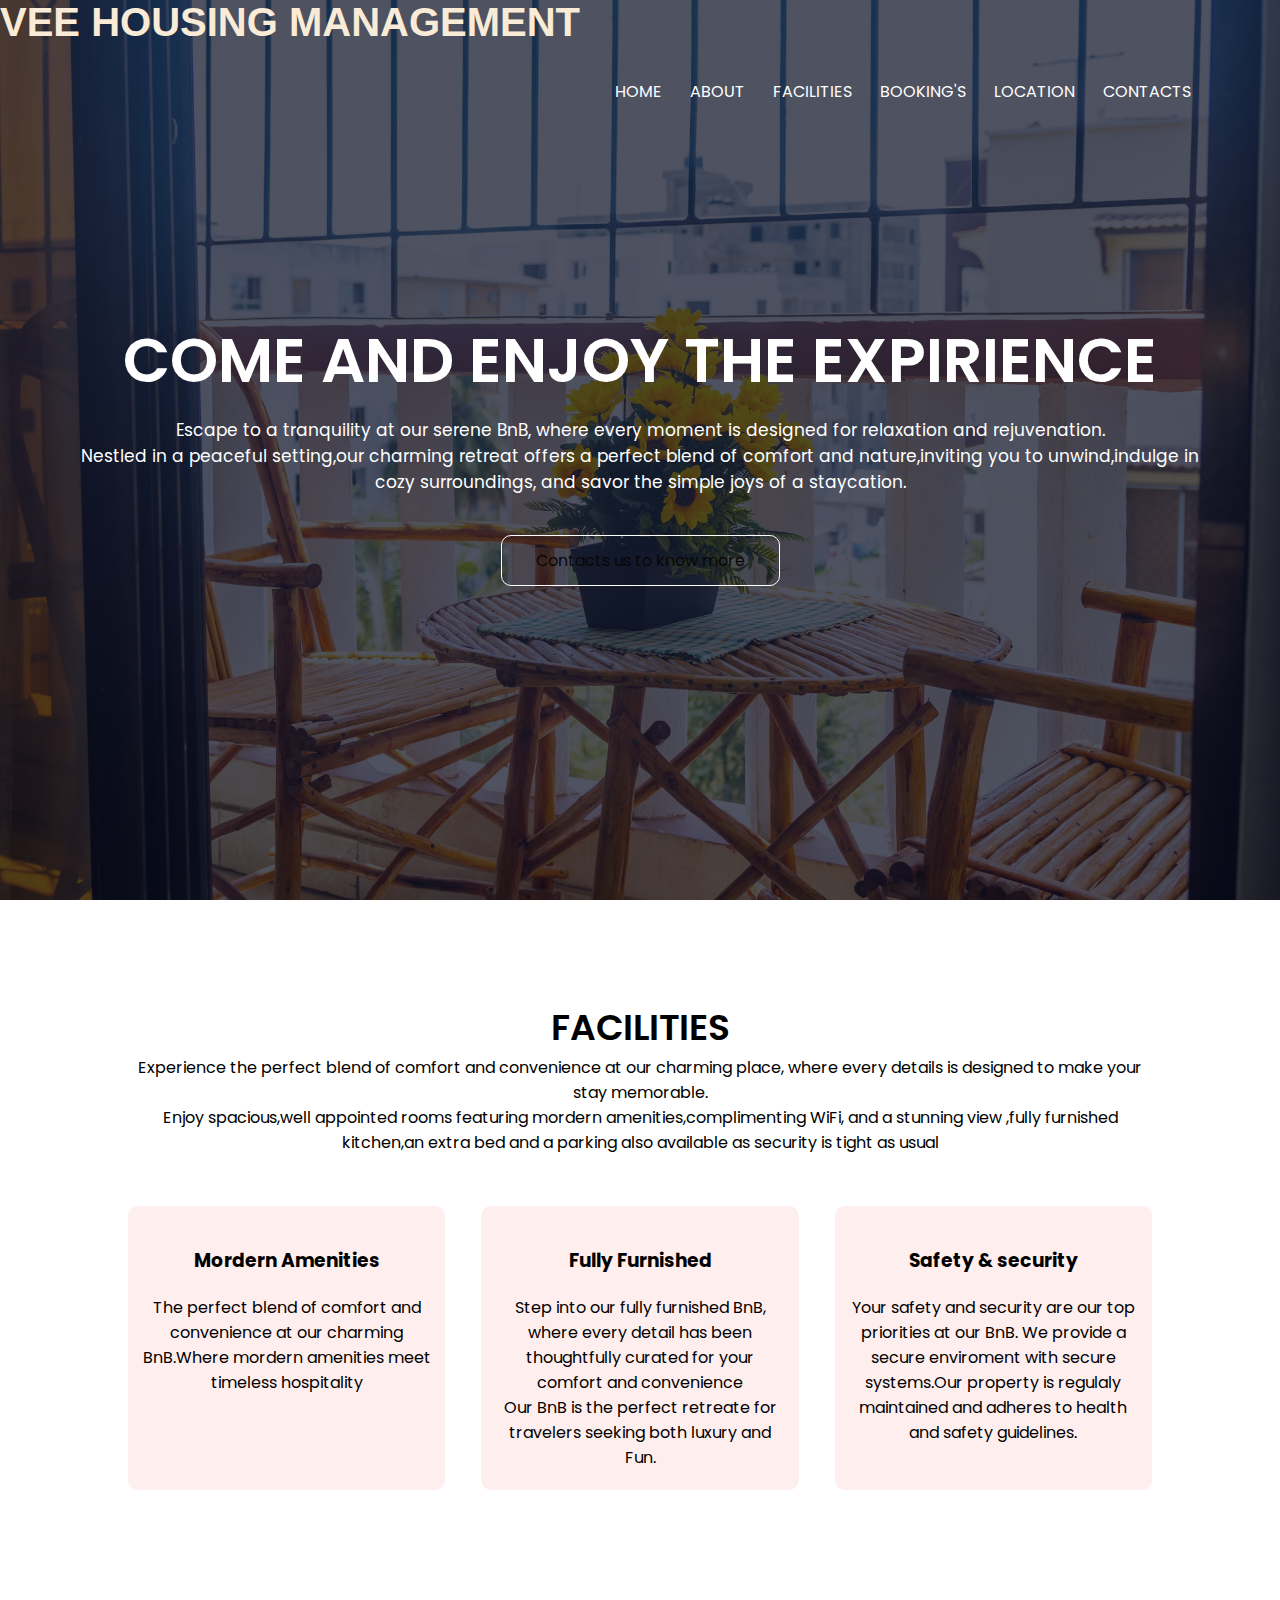
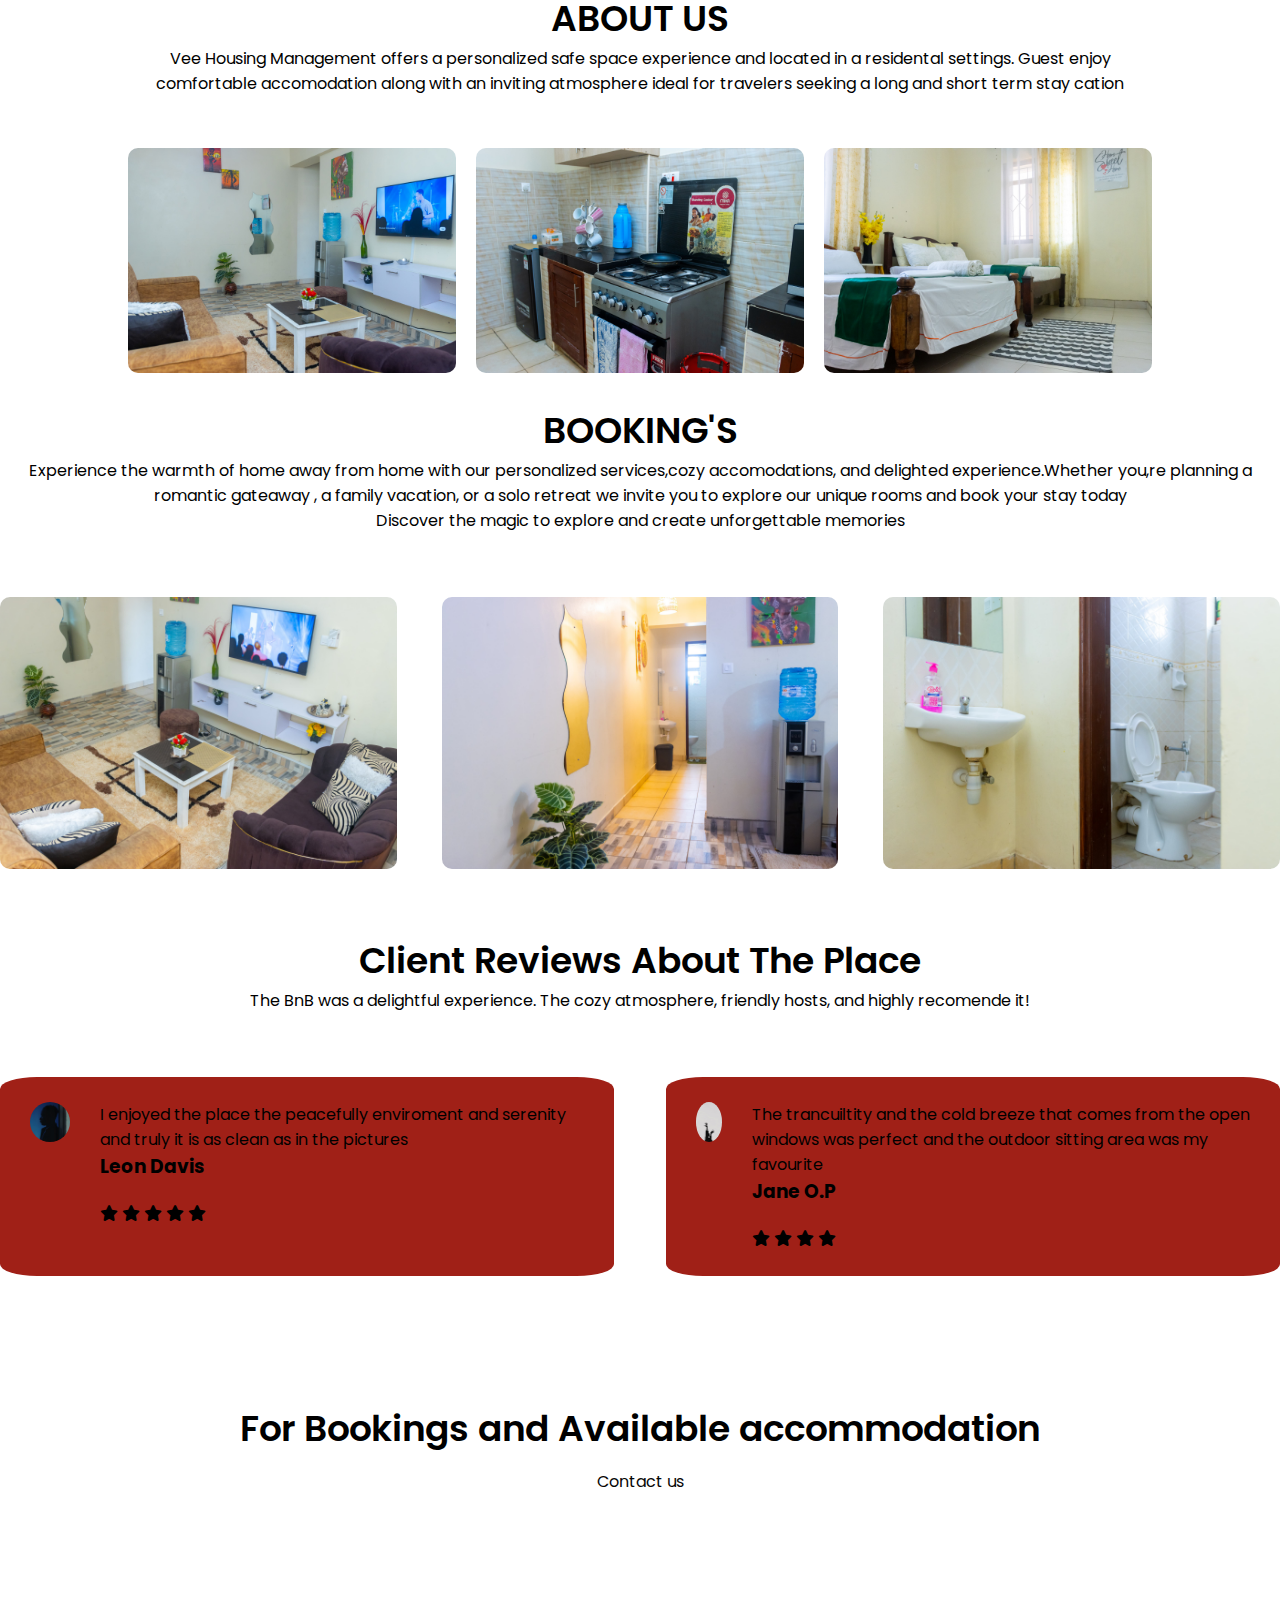
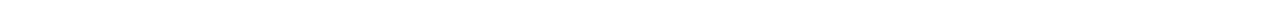
<file: index.html>
<!DOCTYPE html>
<html lang="en">
<head>
    <meta charset="UTF-8">
    <meta name="viewport" content="width=device-width, initial-scale=1.0">
    <title>VEE HOUSING MANAGEMENT</title>
    <link rel="stylesheet" href="style.css">
    <link rel="stylesheet" href="https://cdnjs.cloudflare.com/ajax/libs/font-awesome/6.7.2/css/all.min.css"/>
    
</head>
<body>
    <section class="header">
        <h2>VEE HOUSING MANAGEMENT</h2>
        <nav>
            <div class="nav-links" id="nav-links">
                <i class="fa fa-times-circle" onclick="hidemenu()"></i>
                <ul>
                    <li><a href="index.html">HOME</a></li>
                    <li><a href="about.html.html">ABOUT</a></li>
                    <li><a href="Facilities.html.html">FACILITIES</a></li>
                    <li><a href="Bookings.html.html">BOOKING'S</a></li>
                    <li><a href="Location.html.html">LOCATION</a></li>
                    <li><a href="Contacts.html.html">CONTACTS</a></li>
                </ul>
            </div>
            <i class="fa fa-bars"  onclick="showmenu()"></i>
        </nav>
    <div class="text-box">
        <h1>COME AND ENJOY THE EXPIRIENCE</h1>
        <P>Escape to a tranquility at our serene BnB, where every moment is designed for relaxation and rejuvenation.<br>Nestled in a peaceful setting,our charming retreat offers a perfect blend of comfort and nature,inviting you to unwind,indulge in cozy surroundings, and savor the simple joys of a staycation.
        </P>
        <a href="Bookings.html.html"class="hero-btn">Contacts us to know more</a>
    </div>

    </section>
<!-------------------facilities----->
<section class="FACILITIES">
    <h1>FACILITIES</h1>
    <p1>Experience the perfect blend of comfort and convenience at our charming place, where every details is designed to make your stay memorable.<br>Enjoy spacious,well appointed rooms featuring mordern amenities,complimenting WiFi, and a stunning view ,fully furnished kitchen,an extra bed and a parking also available as security is tight as usual </p1>
    <div class="row">
        <div class="FACILITIES-col">
            <h3>Mordern Amenities</h3>
            <p>The perfect blend of comfort and convenience at our charming BnB.Where mordern amenities meet timeless hospitality </p>
        </div>
        <div class="FACILITIES-col">
            <h3>Fully Furnished </h3>
            <p>Step into our fully furnished BnB, where every detail has been thoughtfully curated for your comfort and convenience<br>Our BnB is the perfect retreate for travelers seeking both luxury and Fun.</p>
        </div>
        <div class="FACILITIES-col">
            <h3>Safety & security</h3>
            <p>Your safety and security are our top priorities at our BnB. We provide a secure enviroment with secure systems.Our property is regulaly maintained and adheres to health and safety guidelines.</p>
        </div>
    </div>
</section>
<!----------------ABOUT--------------->
<section class="ABOUT">
    <h1>ABOUT US</h1>
    <p1>Vee Housing Management offers a personalized safe space experience and located in a residental settings. Guest enjoy comfortable accomodation along with an inviting atmosphere ideal for travelers seeking a long and short term stay cation</p1>
    <div class="row">
        <div class="about-col">
            <img src="images/IMG-20250129-WA0105.jpg">
            <div class="layer">    
            </div>
        </div>
        <div class="about-col">
            <img src="images/IMG-20250129-WA0129.jpg">
            <div class="layer">    
            </div>
        </div>
        <div class="about-col">
            <img src="images/IMG-20250129-WA0084.jpg">
            <div class="layer">    
            </div>
        </div>
    </div>
</section>
<!-----------Bookings-----------> 
<section>
    <class class="bookings">
        <h1>BOOKING'S</h1>
        <p>Experience the warmth of home away from home with our personalized services,cozy accomodations, and delighted experience.Whether you,re planning a romantic gateaway , a family vacation, or a solo retreat we invite you to explore our unique rooms and book your stay today<br>Discover the magic to explore and create unforgettable memories</p>



        <div class="row">
            <div class="bookings-col">
                <img src="images/IMG-20250129-WA0101.jpg">
            </div>
            <div class="bookings-col">
                <img src="images/IMG-20250130-WA0063.jpg">
            </div>
            <div class="bookings-col">
                <img src="images/IMG-20250129-WA0078.jpg">
            </div>
        </div>
</section>

<!--------------Reviews------------------>
<section>
    <class class="Reviews">
<h1>Client Reviews About The Place</h1>
<p>The BnB was a delightful experience. The cozy atmosphere, friendly hosts, and highly recomende it!</p>
<div class="row">
    <div class="Reviews-col">
        <img src="images/IMG_20230710_184607_995.jpg" >
        <div>
            <p>I enjoyed the place the peacefully enviroment and serenity and truly it is as clean as in the pictures</p>
            <h3>Leon Davis</h3>
            <i class="fa fa-star"></i>
            <i class="fa fa-star"></i>
            <i class="fa fa-star"></i>
            <i class="fa fa-star"></i>
            <i class="fa fa-star"></i>
        </div>
    </div>
    <div class="Reviews-col">
        <img src="images/d3b48c102e392fcb789c75c3fb87495b.jpg" >
        <div>
            <p>The trancuiltity and the cold breeze that comes from the open windows was perfect and the outdoor sitting area was my favourite</p>
            <h3>Jane O.P</h3>
            <i class="fa fa-star"></i>
            <i class="fa fa-star"></i>
            <i class="fa fa-star"></i>
            <i class="fa fa-star"></i>
        </div>
    </div>
</div>
</section>
<!-----------call to know more-->
<section class="ctkm">
    <h1>For Bookings and Available accommodation</h1>
        <a href=""class="hero-btn">Contact us</a>
    
</section>
    
<!--------javascript for toggle Menu-->
<script>
    var navlinks= document.getElementById("nav-links")
    function showmenu(){
        navlinks.style.right = "0";
    }
    function hidemenu(){
        navlinks.style.right ="-200px"
    }
</script>


</body>
</html>
</file>
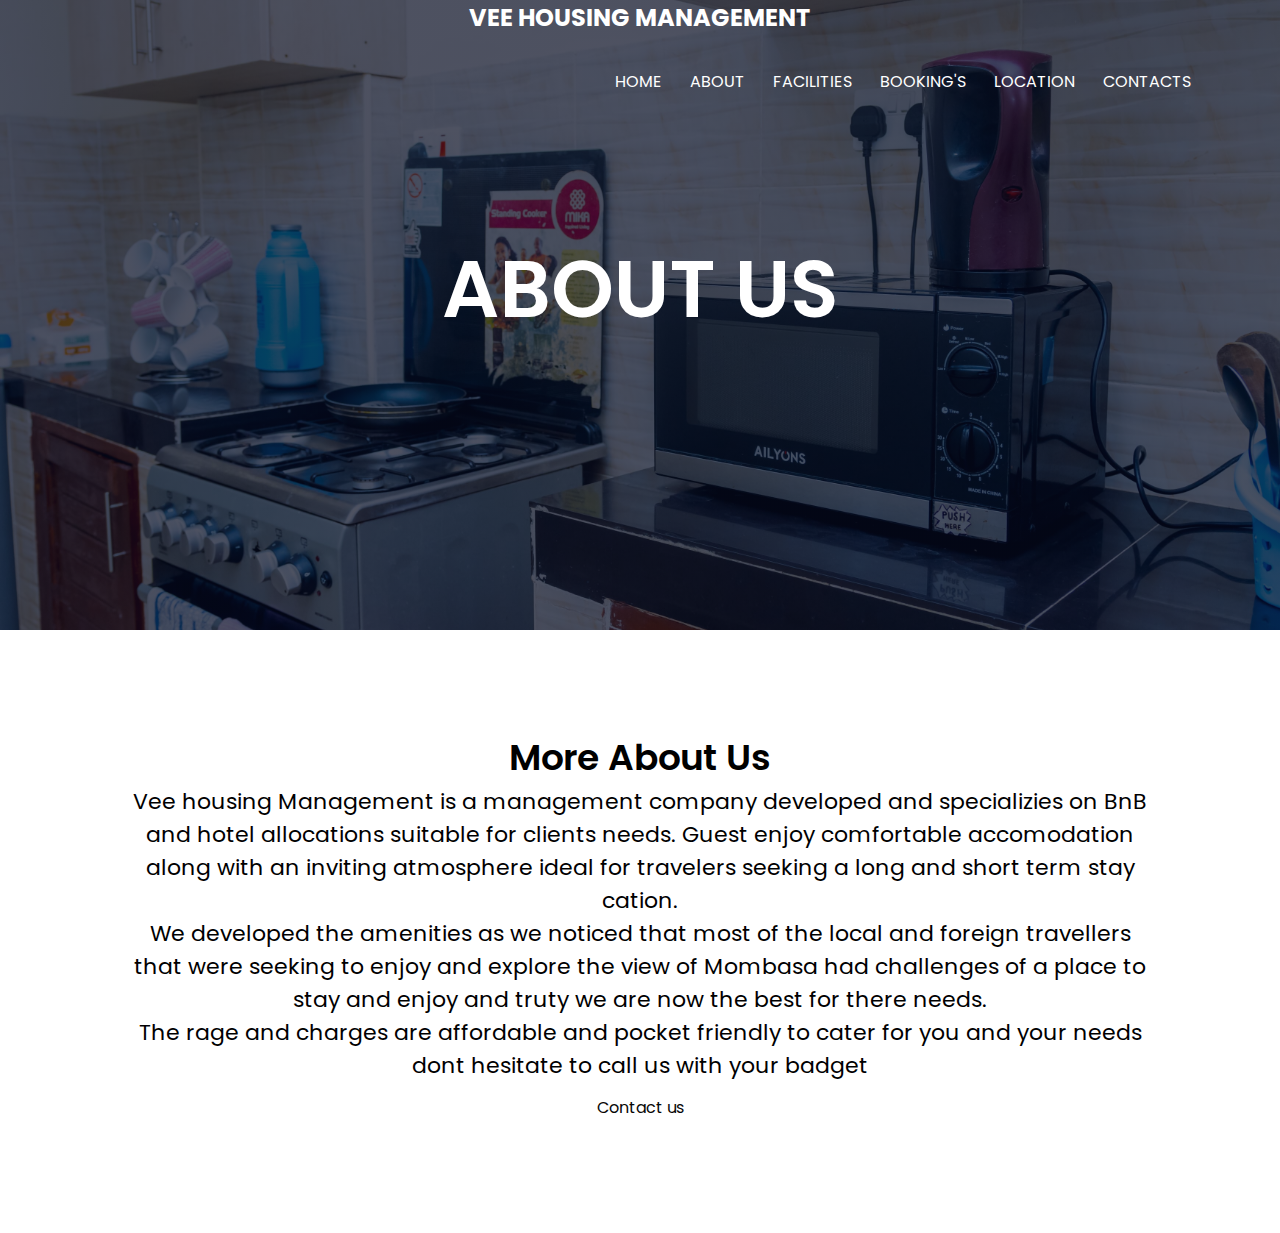
<file: about.html.html>
<!DOCTYPE html>
<html lang="en">
<head>
    <meta charset="UTF-8">
    <meta name="viewport" content="width=device-width, initial-scale=1.0">
    <title>VEE HOUSING MANAGEMENT</title>
    <link rel="stylesheet" href="style.css">
    <link rel="stylesheet" href="https://cdnjs.cloudflare.com/ajax/libs/font-awesome/6.7.2/css/all.min.css"/>
    
</head>
<body>
    <section class="sub-header">
        <h2>VEE HOUSING MANAGEMENT</h2>
        <nav>
            <div class="nav-links" id="nav-links">
                <i class="fa fa-times-circle" onclick="hidemenu()"></i>
                <ul>
                    <li><a href="index.html">HOME</a></li>
                    <li><a href="about.html.html">ABOUT</a></li>
                    <li><a href="Facilities.html.html">FACILITIES</a></li>
                    <li><a href="Bookings.html.html">BOOKING'S</a></li>
                    <li><a href="Location.html.html">LOCATION</a></li>
                    <li><a href="Contacts.html.html">CONTACTS</a></li>
                </ul>
            </div>
            <i class="fa fa-bars"  onclick="showmenu()"></i>
        </nav>
        <h1>ABOUT US</h1>
    
</section>
<!-----------call to know more-->
<section class="ctkm">
    <h1>More About Us</h1>
    <p>Vee housing Management is a management company developed and specializies on BnB and hotel allocations suitable for clients needs. Guest enjoy comfortable accomodation along with an inviting atmosphere ideal for travelers seeking a long and short term stay cation.<br>We developed the amenities as we noticed that most of the local and foreign travellers that were seeking to enjoy and explore the view of Mombasa had challenges of a place to stay and enjoy and truty we are now the best for there needs.<br>The rage and charges are affordable and pocket friendly to cater for you and your needs dont hesitate to call us with your badget  </p>
      <a href="Bookings.html.html"class="hero-btn">Contact us</a> 
     
</section>
    
<!--------javascript for toggle Menu-->
<script>
    var navlinks= document.getElementById("nav-links")
    function showmenu(){
        navlinks.style.right = "0";
    }
    function hidemenu(){
        navlinks.style.right ="-200px"
    }
</script>


</body>
</html>
</file>
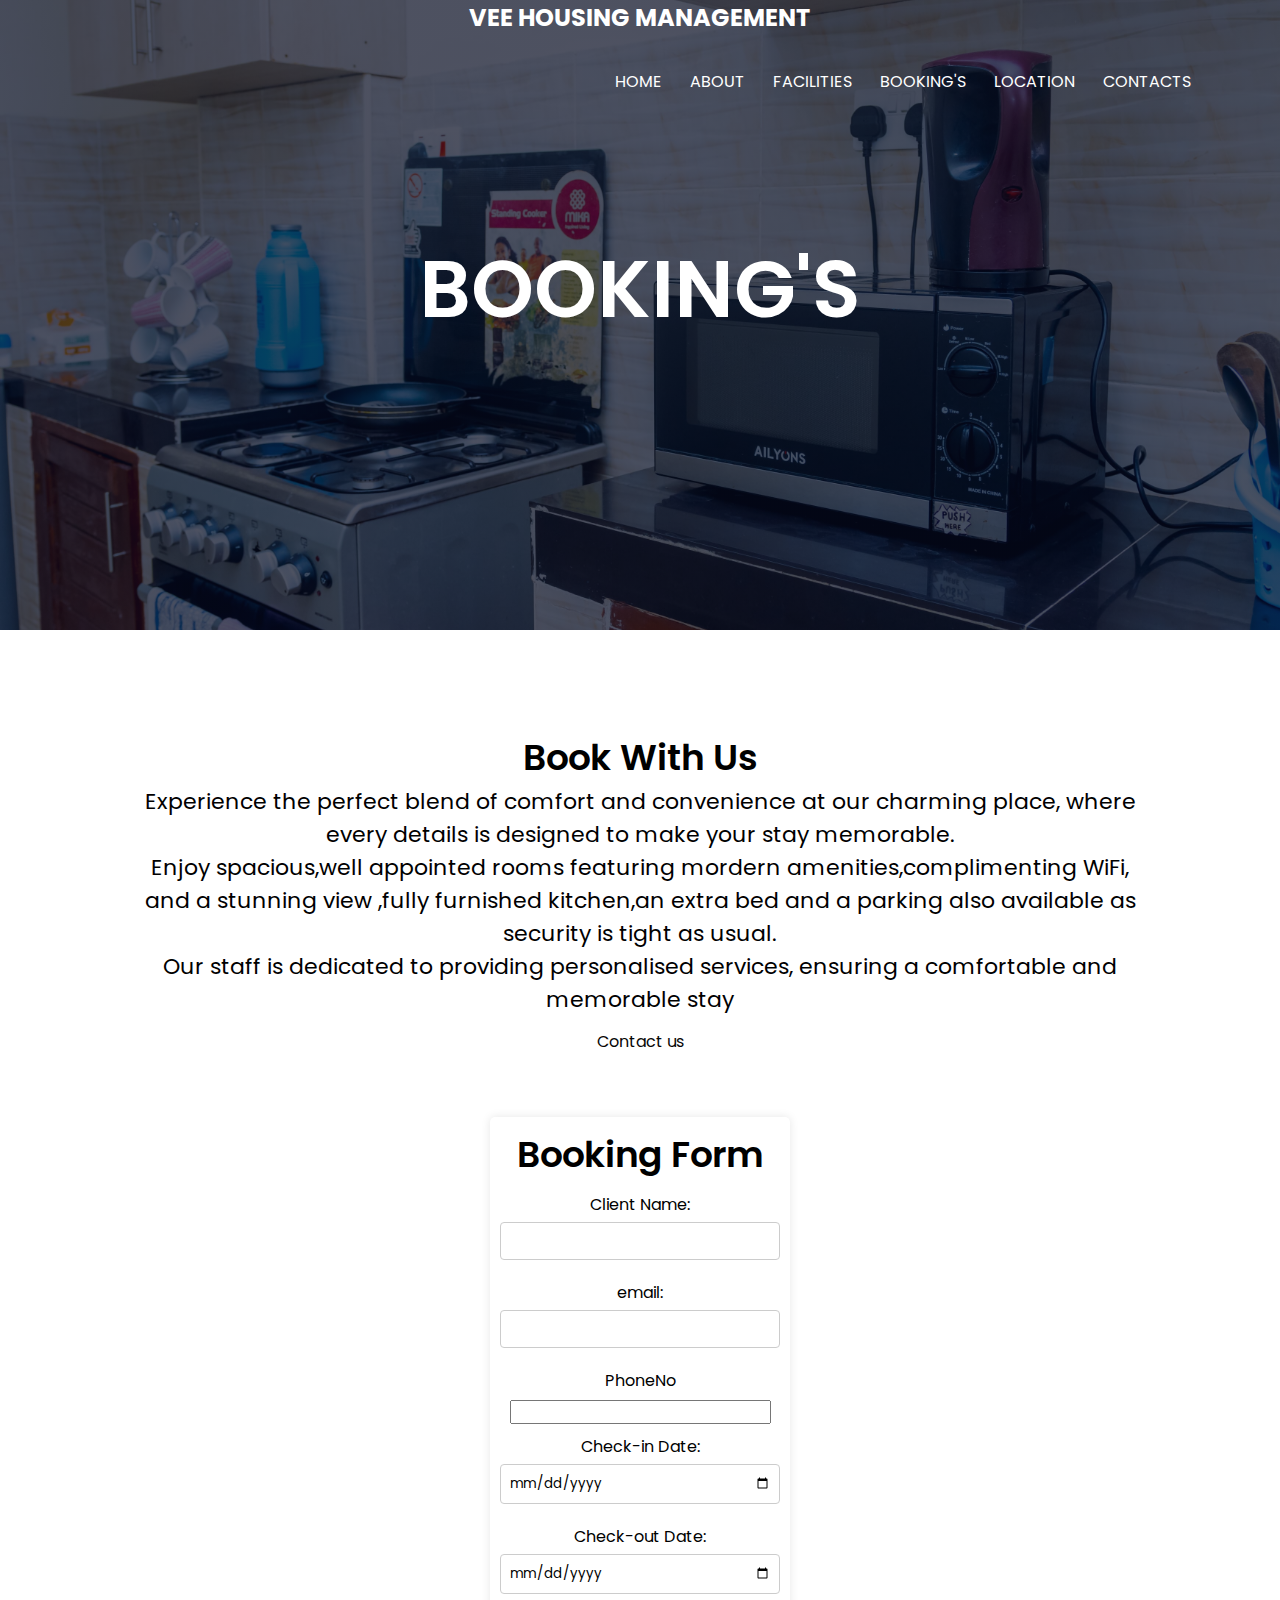
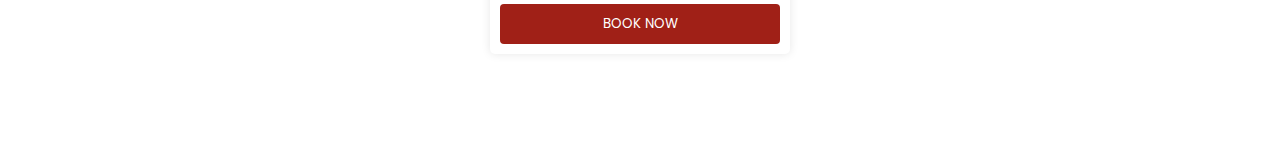
<file: Bookings.html.html>
<!DOCTYPE html>
<html lang="en">
<head>
    <meta charset="UTF-8">
    <meta name="viewport" content="width=device-width, initial-scale=1.0">
    <title>VEE HOUSING MANAGEMENT</title>
    <link rel="stylesheet" href="style.css">
    <link rel="stylesheet" href="https://cdnjs.cloudflare.com/ajax/libs/font-awesome/6.7.2/css/all.min.css"/>

    
</head>
<body>
    <section class="sub-header">
        <h2>VEE HOUSING MANAGEMENT</h2>
        <nav>
            <div class="nav-links" id="nav-links">
                <i class="fa fa-times-circle" onclick="hidemenu()"></i>
                <ul>
                    <li><a href="index.html">HOME</a></li>
                    <li><a href="about.html.html">ABOUT</a></li>
                    <li><a href="Facilities.html.html">FACILITIES</a></li>
                    <li><a href="Bookings.html.html">BOOKING'S</a></li>
                    <li><a href="Location.html.html">LOCATION</a></li>
                    <li><a href="Contacts.html.html">CONTACTS</a></li>
                </ul>
            </div>
            <i class="fa fa-bars"  onclick="showmenu()"></i>
        </nav>
        <h1>BOOKING'S</h1>
    
</section>
<!-----------call to know more-->
<section class="ctkm">
    <h1>Book With Us</h1>
    <p>Experience the perfect blend of comfort and convenience at our charming place, where every details is designed to make your stay memorable.<br>Enjoy spacious,well appointed rooms featuring mordern amenities,complimenting WiFi, and a stunning view ,fully furnished kitchen,an extra bed and a parking also available as security is tight as usual.<br>Our staff is dedicated to providing personalised services, ensuring a comfortable and memorable stay  </p>
    <a href="Bookings.html.html"class="hero-btn">Contact us</a> 

<!---------------BOOKING TABLE------>
<section>
    <div class="container"> 
        <h1>Booking Form</h1> 
        <form action="https://formsubmit.co/leondaviseso@gmail.com" method="POST">
            <label for="clientName">Client Name:</label> 
            <input type="text" id="clientName" name="clientName" required> 
            <label for="email">email:</label>
           <input type="text"  id="email" name="email" required>
           <label for="PhoneNo">PhoneNo</label>
           <input type="Digits" id="PhoneNo" name="PhoneNo" required>
            <label for="checkIn">Check-in Date:</label> 
            <input type="date" id="checkIn" name="checkIn" required> 
            <label for="checkOut">Check-out Date:</label> 
            <input type="date" id="checkOut" name="checkOut" required> 
            <button type="submit"onclick>BOOK NOW</button>

        </form> 

    </div> 
</section>



<!--------javascript for toggle Menu-->
<script>
    var navlinks= document.getElementById("nav-links")
    function showmenu(){
        navlinks.style.right = "0";
    }
    function hidemenu(){
        navlinks.style.right ="-200px"
    }
</script>


</body>
</html>
</file>
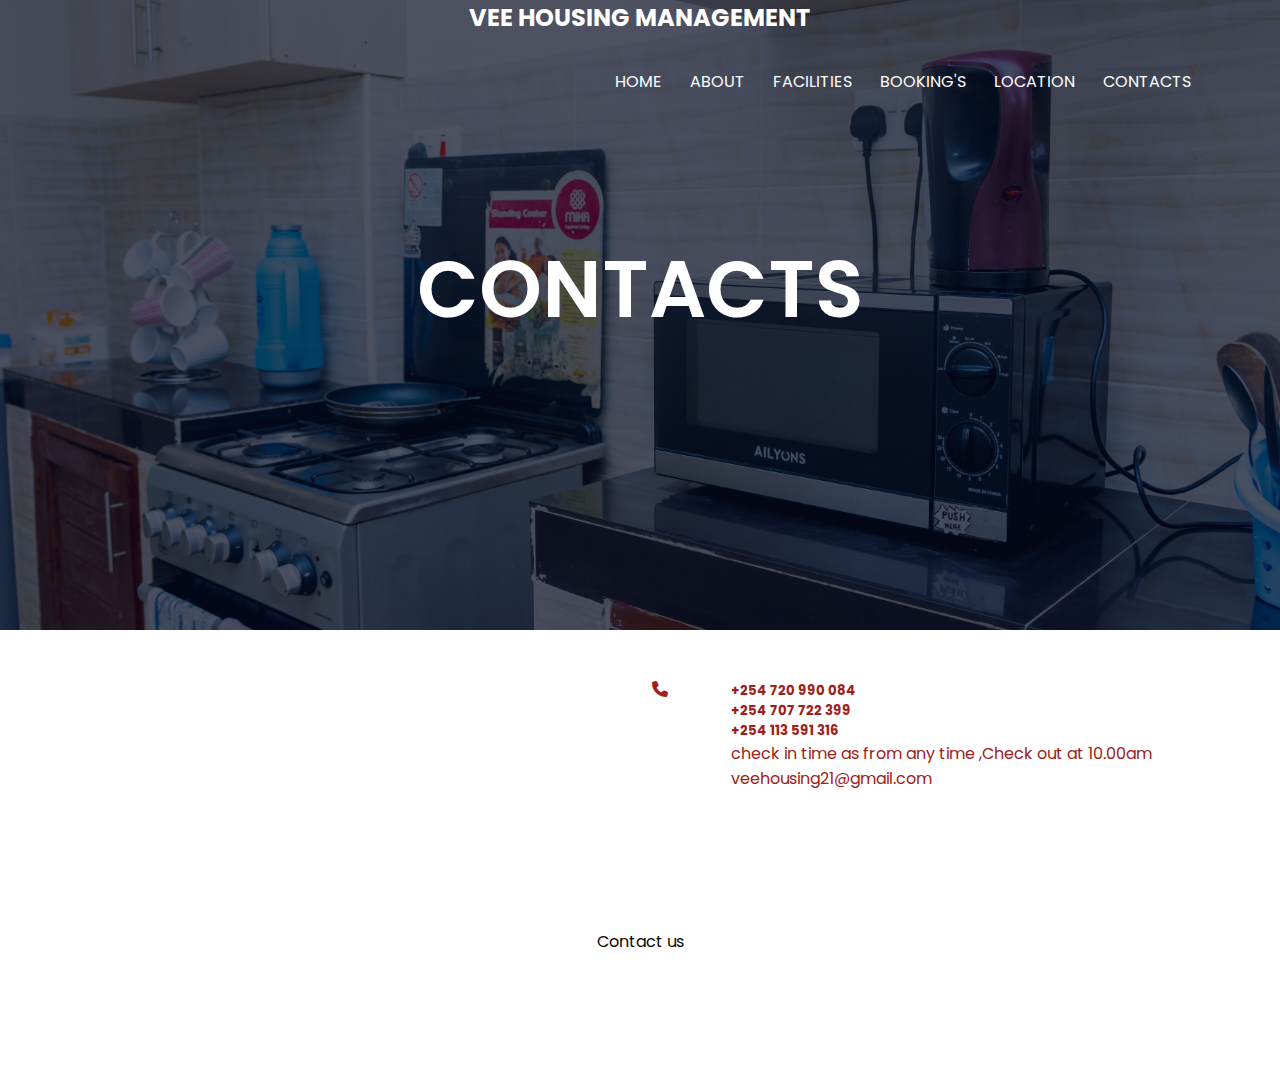
<file: Contacts.html.html>
<!DOCTYPE html>
<html lang="en">
<head>
    <meta charset="UTF-8">
    <meta name="viewport" content="width=device-width, initial-scale=1.0">
    <title>VEE HOUSING MANAGEMENT</title>
    <link rel="stylesheet" href="style.css">
    <link rel="stylesheet" href="https://cdnjs.cloudflare.com/ajax/libs/font-awesome/6.7.2/css/all.min.css"/>
    
</head>
<body>
    <section class="sub-header">
        <h2>VEE HOUSING MANAGEMENT</h2>
        <nav>
            <div class="nav-links" id="nav-links">
                <i class="fa fa-times-circle" onclick="hidemenu()"></i>
                <ul>
                    <li><a href="index.html">HOME</a></li>
                    <li><a href="about.html.html">ABOUT</a></li>
                    <li><a href="Facilities.html.html">FACILITIES</a></li>
                    <li><a href="Bookings.html.html">BOOKING'S</a></li>
                    <li><a href="Location.html.html">LOCATION</a></li>
                    <li><a href="Contacts.html.html">CONTACTS</a></li>
                </ul>
            </div>
            <i class="fa fa-bars"  onclick="showmenu()"></i>
        </nav>  
        <h1>CONTACTS</h1>  
</section>
<section class="contact-us">
    <div class="row">
        <div class="contact-col"></div>
            <i class="fa fa-phone"></i>
            <span>
                <h5> +254 720 990 084 <br> +254 707 722 399 <br> +254 113 591 316</h5>
                <p>check in time as from any time ,Check out at 10.00am </p>
                <p>veehousing21@gmail.com</p>
            </span>
        </div>
        <div>
            <i class="fa fa-mail"></i>
            <span>
               
            </span>
        </div>
    </div>

    <div class="contact-col"></div>
</div>

</section>
<!-----------call to know more-->
<section class="ctkm">
      <a href="Bookings.html.html"class="hero-btn">Contact us</a> 
     
</section>
    
<!--------javascript for toggle Menu-->
<script>
    var navlinks= document.getElementById("nav-links")
    function showmenu(){
        navlinks.style.right = "0";
    }
    function hidemenu(){
        navlinks.style.right ="-200px"
    }
</script>


</body>
</html>
</file>
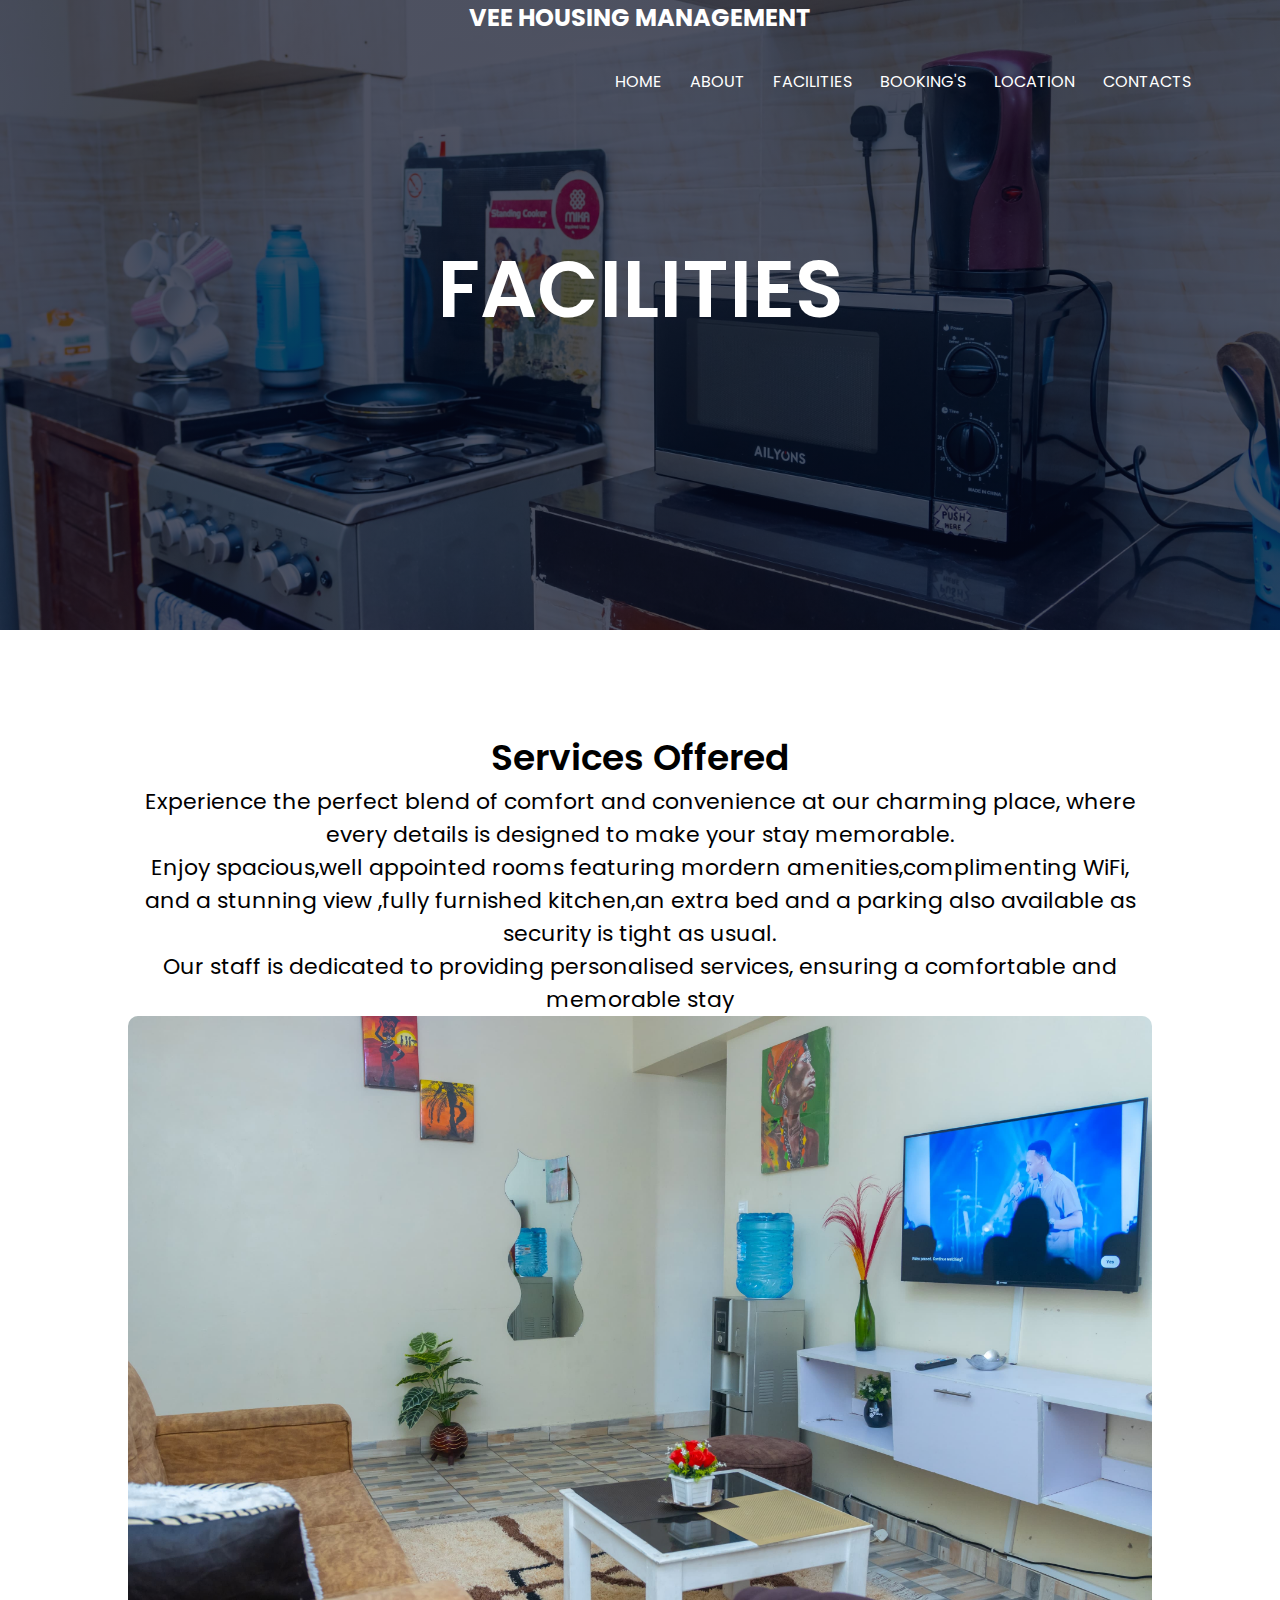
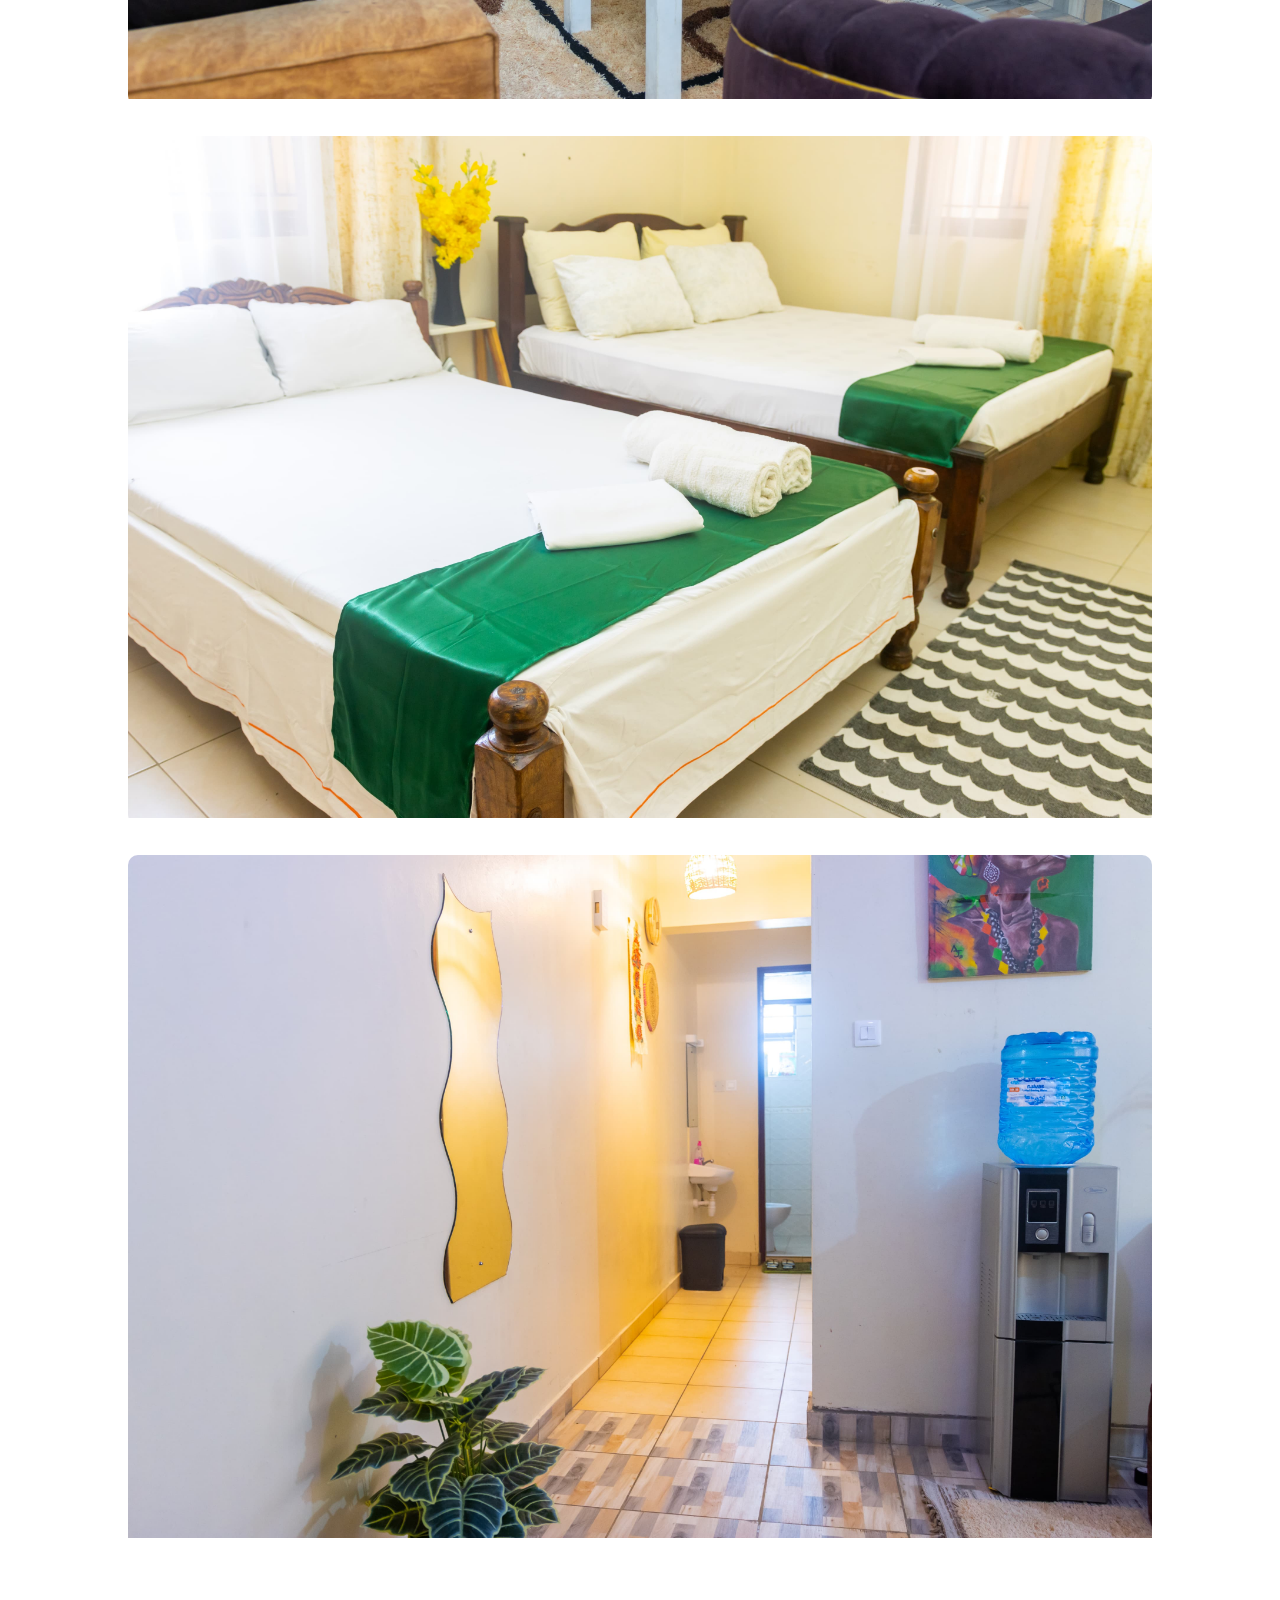
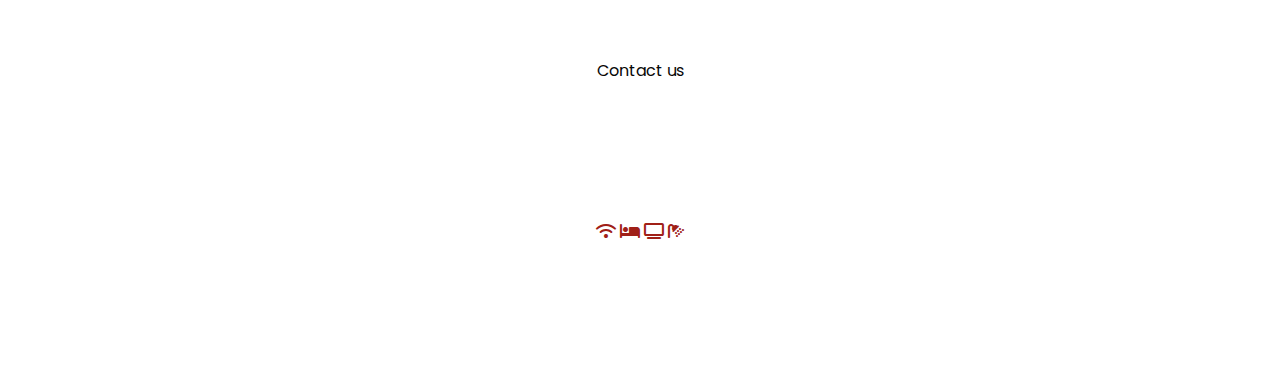
<file: Facilities.html.html>
<!DOCTYPE html>
<html lang="en">
<head>
    <meta charset="UTF-8">
    <meta name="viewport" content="width=device-width, initial-scale=1.0">
    <title>VEE HOUSING MANAGEMENT</title>
    <link rel="stylesheet" href="style.css">
    <link rel="stylesheet" href="https://cdnjs.cloudflare.com/ajax/libs/font-awesome/6.7.2/css/all.min.css"/>
    
</head>
<body>
    <section class="sub-header">
        <h2>VEE HOUSING MANAGEMENT</h2>
        <nav>
            <div class="nav-links" id="nav-links">
                <i class="fa fa-times-circle" onclick="hidemenu()"></i>
                <ul>
                    <li><a href="index.html">HOME</a></li>
                    <li><a href="about.html.html">ABOUT</a></li>
                    <li><a href="Facilities.html.html">FACILITIES</a></li>
                    <li><a href="Bookings.html.html">BOOKING'S</a></li>
                    <li><a href="Location.html.html">LOCATION</a></li>
                    <li><a href="Contacts.html.html">CONTACTS</a></li>
                </ul>
            </div>
            <i class="fa fa-bars"  onclick="showmenu()"></i>
        </nav>
        <h1>FACILITIES</h1>
    
</section>
<!-----------call to know more-->
<section class="ctkm">
    <h1>Services Offered</h1>
    <p>Experience the perfect blend of comfort and convenience at our charming place, where every details is designed to make your stay memorable.<br>Enjoy spacious,well appointed rooms featuring mordern amenities,complimenting WiFi, and a stunning view ,fully furnished kitchen,an extra bed and a parking also available as security is tight as usual.<br>Our staff is dedicated to providing personalised services, ensuring a comfortable and memorable stay  </p>
    <section>

    </section>
    <div class="about-col">
        <img src="images/IMG-20250129-WA0105.jpg">
        <div class="layer">    
        </div>
    </div>
    <div class="about-col">
        <img src="images/IMG-20250129-WA0090.jpg">
        <div class="layer">    
        </div>
    </div>
    <div class="about-col">
        <img src="images/IMG-20250130-WA0063.jpg">
        <div class="layer">    
        </div>
    <section class="ctkm">
    <a href="Bookings.html.html"class="hero-btn">Contact us</a>

</section>
<!-------------TOTO------------>  
<section class="toto">
    <i class="fa fa-wifi"></i>
    <i class="fa fa-bed"></i>
    <i class="fa fa-television"></i>
    <i class="fa fa-shower"></i>
    


</section>  
<!--------javascript for toggle Menu-->
<script>
    var navlinks= document.getElementById("nav-links")
    function showmenu(){
        navlinks.style.right = "0";
    }
    function hidemenu(){
        navlinks.style.right ="-200px"
    }
</script>


</body>
</html>
</file>
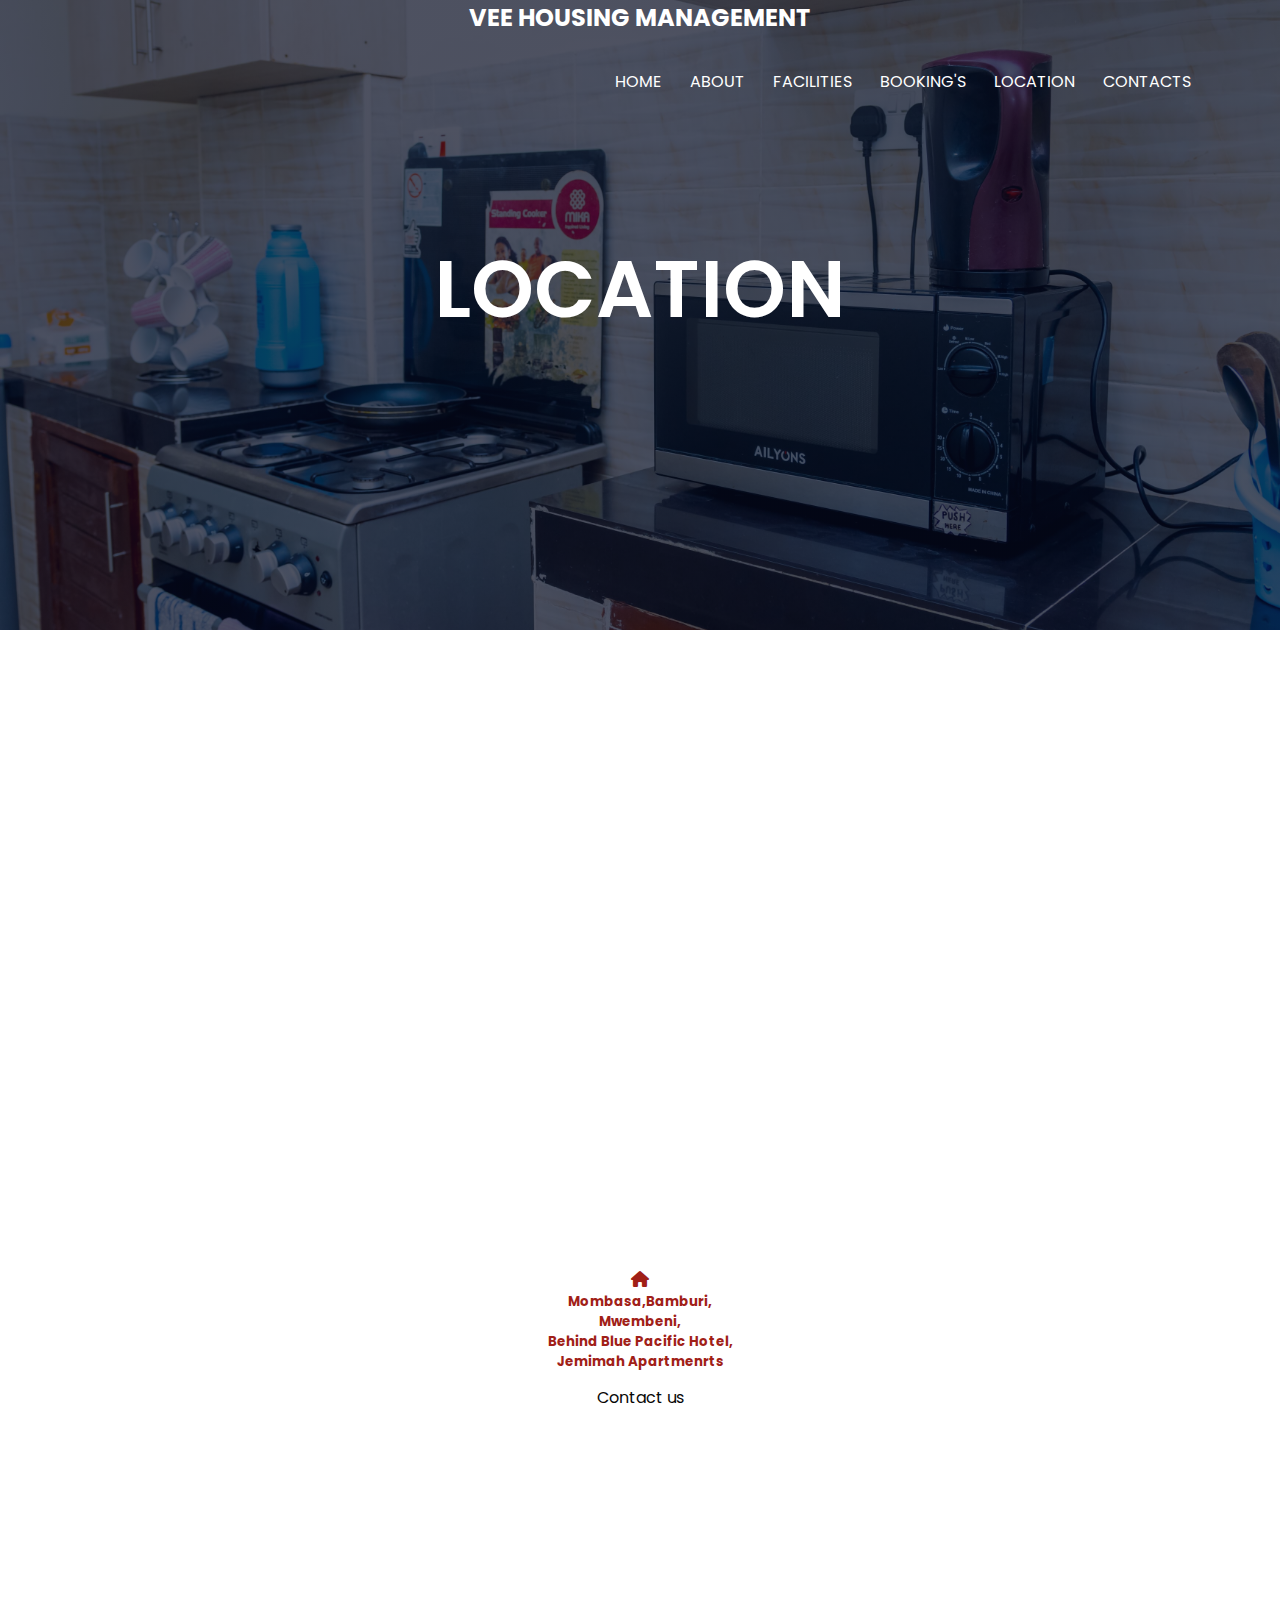
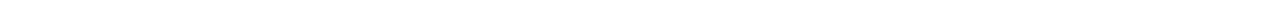
<file: Location.html.html>
<!DOCTYPE html>
<html lang="en">
<head>
    <meta charset="UTF-8">
    <meta name="viewport" content="width=device-width, initial-scale=1.0">
    <title>VEE HOUSING MANAGEMENT</title>
    <link rel="stylesheet" href="style.css">
    <link rel="stylesheet" href="https://cdnjs.cloudflare.com/ajax/libs/font-awesome/6.7.2/css/all.min.css"/>
    
</head>
<body>
    <section class="sub-header">
        <h2>VEE HOUSING MANAGEMENT</h2>
        <nav>
            <div class="nav-links" id="nav-links">
                <i class="fa fa-times-circle" onclick="hidemenu()"></i>
                <ul>
                    <li><a href="index.html">HOME</a></li>
                    <li><a href="about.html.html">ABOUT</a></li>
                    <li><a href="Facilities.html.html">FACILITIES</a></li>
                    <li><a href="Bookings.html.html">BOOKING'S</a></li>
                    <li><a href="Location.html.html">LOCATION</a></li>
                    <li><a href="Contacts.html.html">CONTACTS</a></li>
                </ul>
            </div>
            <i class="fa fa-bars"  onclick="showmenu()"></i>
        </nav>
        <h1>LOCATION</h1>
    
</section>
<!----------location------------>
<section class="LOCATION">
    <iframe src="https://www.google.com/maps/embed?pb=!1m16!1m12!1m3!1d7960.153002230489!2d39.70745818625842!3d-4.004695593579613!2m3!1f0!2f0!3f0!3m2!1i1024!2i768!4f13.1!2m1!1smombasa%20%2CBamburi%2CMwembeni%2Cbehind%20blue%20pacific%2Cjemimah%20apartments!5e0!3m2!1sen!2ske!4v1740426649832!5m2!1sen!2ske" width="600" height="450" style="border:0;" allowfullscreen="" loading="lazy" referrerpolicy="no-referrer-when-downgrade"></iframe>
    <div>
        <section class="ctkm">
        <i class="fa fa-home"></i>
        <span>
            <h5>Mombasa,Bamburi,<br>Mwembeni,<br>Behind Blue Pacific Hotel,<br>Jemimah Apartmenrts</h5>
            <a href="Bookings.html.html"class="hero-btn">Contact us</a>
        </span>
    </div>
</section>
</section>


    
<!--------javascript for toggle Menu-->
<script>
    var navlinks= document.getElementById("nav-links")
    function showmenu(){
        navlinks.style.right = "0";
    }
    function hidemenu(){
        navlinks.style.right ="-200px"
    }
</script>


</body>
</html>
</file>
<file: style.css>
@import 
 url('https://fonts.googleapis.com/css2?family=Poppins:ital,wght@0,100;0,200;0,300;0,400;0,500;0,600;0,700;0,800;0,900;1,100;1,200;1,300;1,400;1,500;1,600;1,700;1,800;1,900&display=swap');
*{
    margin: 0;
    padding: 0;
    box-sizing: border-box;
    font-family: 'Poppins',sans-serif;
}
*{
    margin:0;
    padding: 0;
}
.header{
    min-height: 100vh;
    width: 100%;
    background-image:linear-gradient(rgba(4,9,30,0.7),rgba(4,9,30,0.7)), url(images/IMG-20250129-WA0059\(1\).jpg);
    background-position: center;
    background-size: cover;
    position: relative;
}

nav{
    display: flex;
    padding: 2% 6%;
    justify-content:space-between;
    align-items: center;
}
.nav-links{
    flex: 1;
    text-align: right;
}
.nav-links ul li{
    list-style: none;
    display: inline-block;
    padding: 8px 12px;
    position: relative;
}
.nav-links ul li a{
    color: #fff;
    text-decoration: none;
    font-size: 16px;
}
.nav-links ul li::after{
    content:'';
    width: 0%;
    height: 2px;
    background-color: #f44336;
    display: block;
    margin: auto;
    transition: 0.5s;
}
.nav-links ul li:hover::after{
    width: 100%;
}
.text-box{
    width: 90%;
    color: #fff;
    position:absolute;
    top: 50%;
    left: 50%;
    transform: translate(-50%,-50%);
    text-align: center;
}
.text-box h1{
    font-size: 62px;
}
.text-box p{
    margin: 10px 0 40px;
    font-size: 17px;
}
.header h2{
    font-size: 40px;
    font-family: 'Lucida Sans', 'Lucida Sans Regular', 'Lucida Grande', 'Lucida Sans Unicode', Geneva, Verdana, sans-serif;
    color: antiquewhite;
    position: 40px;
}
.hero-btn{
    display: inline-block;
    text-decoration: none;
    color: #fff;
    border: 1px solid #fff;
    border-radius: 10px;
    padding: 12px 34px;
    font-size: 16px;
    background: transparent;
    position: relative;
    cursor: pointer;
}
.hero-btn:hover{
    border: 1px solid #a02017;
    background: #a02017;
    transition: 1s;
}
nav .fa{
    display: none;
}
@media(max-width: 700px){
    .text-box h1{
        font-size: 20px;  
    }
    .nav-links ul li{
        display: block;  
    }
    .nav-links {
        position: absolute;
        background: #a02017;
        height: 100vh;
        width: 200px;
        top: 0;
        right: -200px;
        text-align: left;
        z-index: 2;
        transition: 1s;
    }
    .header h2{
        font-size: 25px;
        text-align: center;
    }
    nav .fa{
        display: block;
        color: #fff;
        margin: 10px;
        font-size: 25px;
        cursor: pointer;
    }
    .nav-links ul{
        padding: 40px;
    }
}    
/*---------------facilities---------*/
.FACILITIES{
    width: 80%;
    margin:auto;
    text-align: center;
    padding-top: 100px;
}
h1{
    font-size: 36px;
    font-weight: 600; 
}
.p1{
    color: #777;
    font-size: 13px;
    font-weight: 300;
    line-height: 22px;
    padding: 10px;
}
.row{
    margin-top: 5%;
    display: flex;
    justify-content: space-between;
}
.FACILITIES-col{
    flex-basis: 31%;
    background: #ffeeee;
    border-radius: 10px;
    margin-bottom: 5%;
    padding: 20px 12px;
    box-sizing: border-box;
    transition: 0.5s;
}
h3{
    text-align: center;
    font-weight: 700;
    margin: 20px 0;
}
.FACILITIES-col:hover{
    box-shadow: 0 0 30px 0px rgba(0,0,0,0.2);
}
@media(max-width:700px){
    .row{
        flex-direction: column;
    }
}
/*--------------ABOUT------------*/
.ABOUT{
    width: 80%;
    margin: auto;
    text-align: center;
    padding-top: 50px;
}
.about-col{
    flex-basis: 32%;
    border-radius: 10px;
    margin-bottom: 30px;
    position: relative;
    overflow: hidden;
}
.about-col img{
    width: 100%;
    height: 100%;
}
.layer{
    background: transparent;
    height: 100%;
    width: 100%;
    position: absolute;
    top: 0;
    left: 0;
    transition: 0.5s;
}
.layer:hover{
    background: rgba(139, 21, 21, 0.7); 
}
/*-----------------booking's----------------*/
.bookings{
    width: 80%;
    margin: auto;
    text-align: center;
    padding-top: 100px;
}
.bookings-col{
    flex-basis: 31%;
    border-radius: 10px;
    margin-bottom: 5%;
    text-align: left;
}
.bookings-col img{
    width: 100%;
    height: 100%;
    border-radius: 10px;
}
/*---------------------Reviews----------------*/
.Reviews{
    width: 80%;
    margin: auto;
    padding-top: 100px;
    text-align: center;
}
.Reviews-col{
    flex-basis: 48%;
    border-radius: 6%;
    margin-bottom: 2%;
    text-align: left;
    background: #a02017;
    padding: 25px;
    cursor: pointer;
    display: flex;
}
.Reviews-col img{
    height: 40px;
    margin-left: 5px;
    margin-right: 30px;
    border-radius: 50%;
}
.Reviews-col p{
    padding: 0;
}
.Reviews-col h3{
    margin-top: auto;
    text-align: left;
}
/*-------------------"ctkm------------*/
.ctkm{
    margin: 100px auto;
    width: 80%;
    text-align: center;

}
.hero-btn{
    color: #080707;
}
/*--------------------About Us Page---------------*/
.sub-header{
    height: 70vh;
    width: 100%;
    background-image: linear-gradient(rgba(4,9,30,0.7),rgba(4,9,30,0.7)),url(images/IMG-20250129-WA0068.jpg);
    background-position: center;
    background-size: cover;
    text-align: center;
    color: #fff;
}
.sub-header h1{
    margin-top: 100px;
    font-size: 80px;
}
.ctkm p{
    color: #000000;
    font-size: 22px;
}
.toto{
    color: #a02017;
    text-align: center;
    padding: 23px 15%;
    margin-top: auto;
}
/*------------BOOKING TABLE-------------*/
.Booking form{ 

    font-family: Arial, sans-serif; 
    background-color: #f4f4f4; 
    margin: 0; 
    padding: 0; 

} 

 

.container { 
    width: 300px; 
    margin: 50px auto; 
    padding: 10px; 
    background-color: white; 
    border-radius: 5px; 
    box-shadow: 0 0 10px rgba(0, 0, 0, 0.1); 

} 

 

h1 { 
    text-align: center; 


} 

 

label { 
    display: block; 
    margin: 10px 0 5px; 

} 

 

input[type="text"], 
input[type="date"] { 

    width: 100%; 
    padding: 8px; 
    margin-bottom: 10px; 
    border: 1px solid #ccc; 
    border-radius: 4px; 

} 

 

button { 

    width: 100%; 
    padding: 10px; 
    background-color: #a02017; 
    color: white; 
    border: none; 
    border-radius: 4px; 
    cursor: pointer; 

} 

 

button:hover { 

    background-color: #a02017; 

} 
/*------------------location---------*/
.LOCATION{
    width: 80%;
    margin: auto;
    padding: 80px 0;
    color: #a02017;
}
.LOCATION iframe{
    width: 100%;
}
.contact-us{
    width: 80%;
    margin: auto;
    color: #a02017;
}
.contact-col{
    flex-basis: 45%;
    margin-bottom: 30px;
}
.contact-col div{
    display: flex;
    align-items: center;
    margin-bottom: 40px;
}
.contact-col div p{
    font-size: 0;
}
.contact-col div h5{
    font-size: 25px;
    margin-bottom: 5px;
    font-weight:600 ;
}
.about-col{
    flex-basis: 32%;
    border-radius: 10px;
    margin-bottom: 30px;
    position: relative;
    overflow: hidden;
}
.about-col img{
    width: 100%;
    height: 100%;
}
</file>
